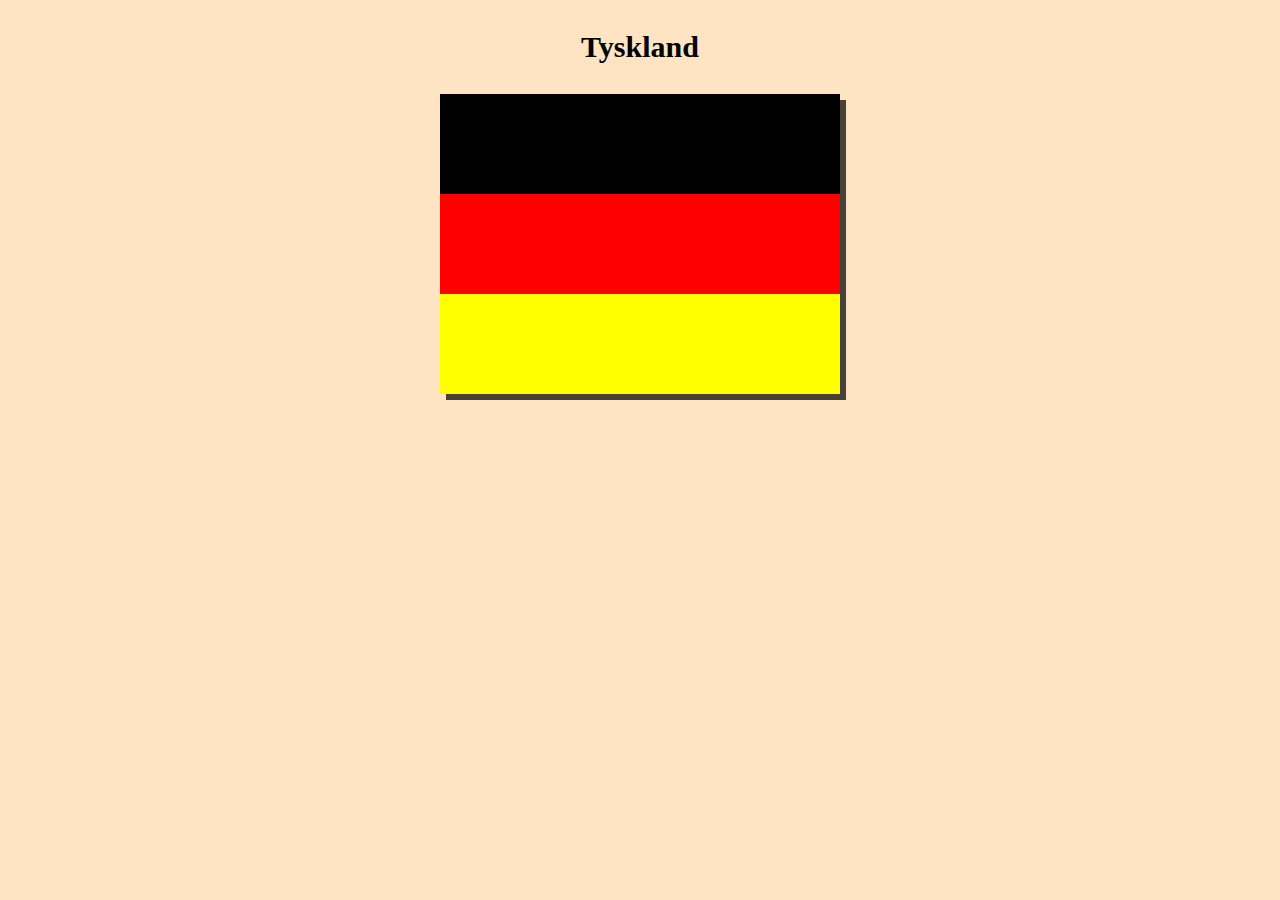
<file: test.html>
<!DOCTYPE html>
<html>
<body>
    <h3> Tyskland</h3>
    <title> Tyskland</title>
<style>
    body{
        background-color:bisque;
    }
    h3{
        text-align: center;
        font-size: larger;
        font-size: 30px;
    }
   
</style>

<body>
<p style=
"background-color:black;
 width: 400px;
 height: 100px;margin: auto;box-shadow: 6px 6px 0px rgba(0, 0, 0, 0.719);;">black</p>
<p style="background-color:red;color: red;
width: 400px;
height: 100px;margin: auto;box-shadow:6px 6px 0px rgba(0, 0, 0, 0.719);;">red</p>
<p style="background-color: yellow;color: yellow;
width: 400px;
height: 100px;margin: auto;box-shadow:6px 6px 0px rgba(0, 0, 0, 0.719);
">orange</p>





</body>
</html>
</file>
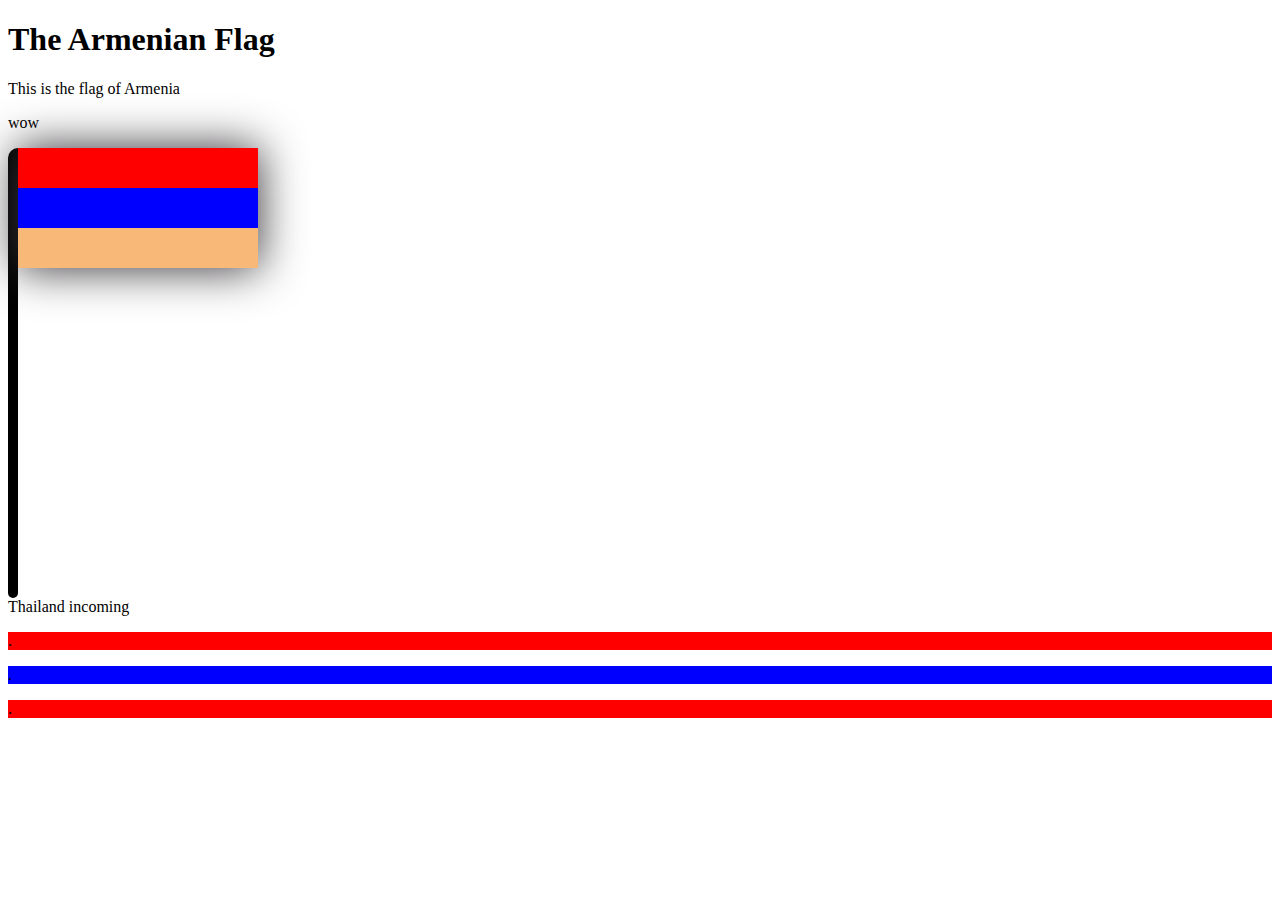
<file: flaggprosjekt/flaggprosjekt.html>
<!DOCTYPE html>
<html lang="en">
    <head>
        <meta charset="UTF-8">
        <title>Armenian Flag</title>
    <link rel="stylesheet" href="stylesheet.css">
    </head>
    <h1>The Armenian Flag</h1>
    <body style="background-color: white">
       <p>This is the flag of Armenia</p>
       <p> wow</p>
        <div class="wrapper">
            <div class="stick"></div>
            <div class="flag">
                <div class="top"></div>
                <div class="middle"></div>
                <div class="bottom"></div>
            </div>
        </div>
    Thailand incoming
    <p style="background-color: rgb(255, 0, 0);">.</p>
    <p style="background-color: blue;">.</p>
    <p style="background-color: red;">.</p>    
    </body>
</html>
</file>
<file: flaggprosjekt/stylesheet.css>
.wrapper {
	display: flex;
}

.stick {
	height: 450px;
	width: 10px;
	background: black;
	border-top-left-radius: 10px;
	border-bottom-left-radius: 5px;
	border-bottom-right-radius: 5px;
}

.flag {
	width: 240px;
	height: 120px;
	box-shadow: 0px 0px 45px 1px rgb(54, 50, 54);
	background-color: transparent;
	position: relative;
}
.top {
	height: 40px;
	background-color: #ff0000
}

.middle {
	height: 40px;
	background-color: blue
}

.bottom {
	height: 40px;
	background-color: 	#F8B878
}
</file>
